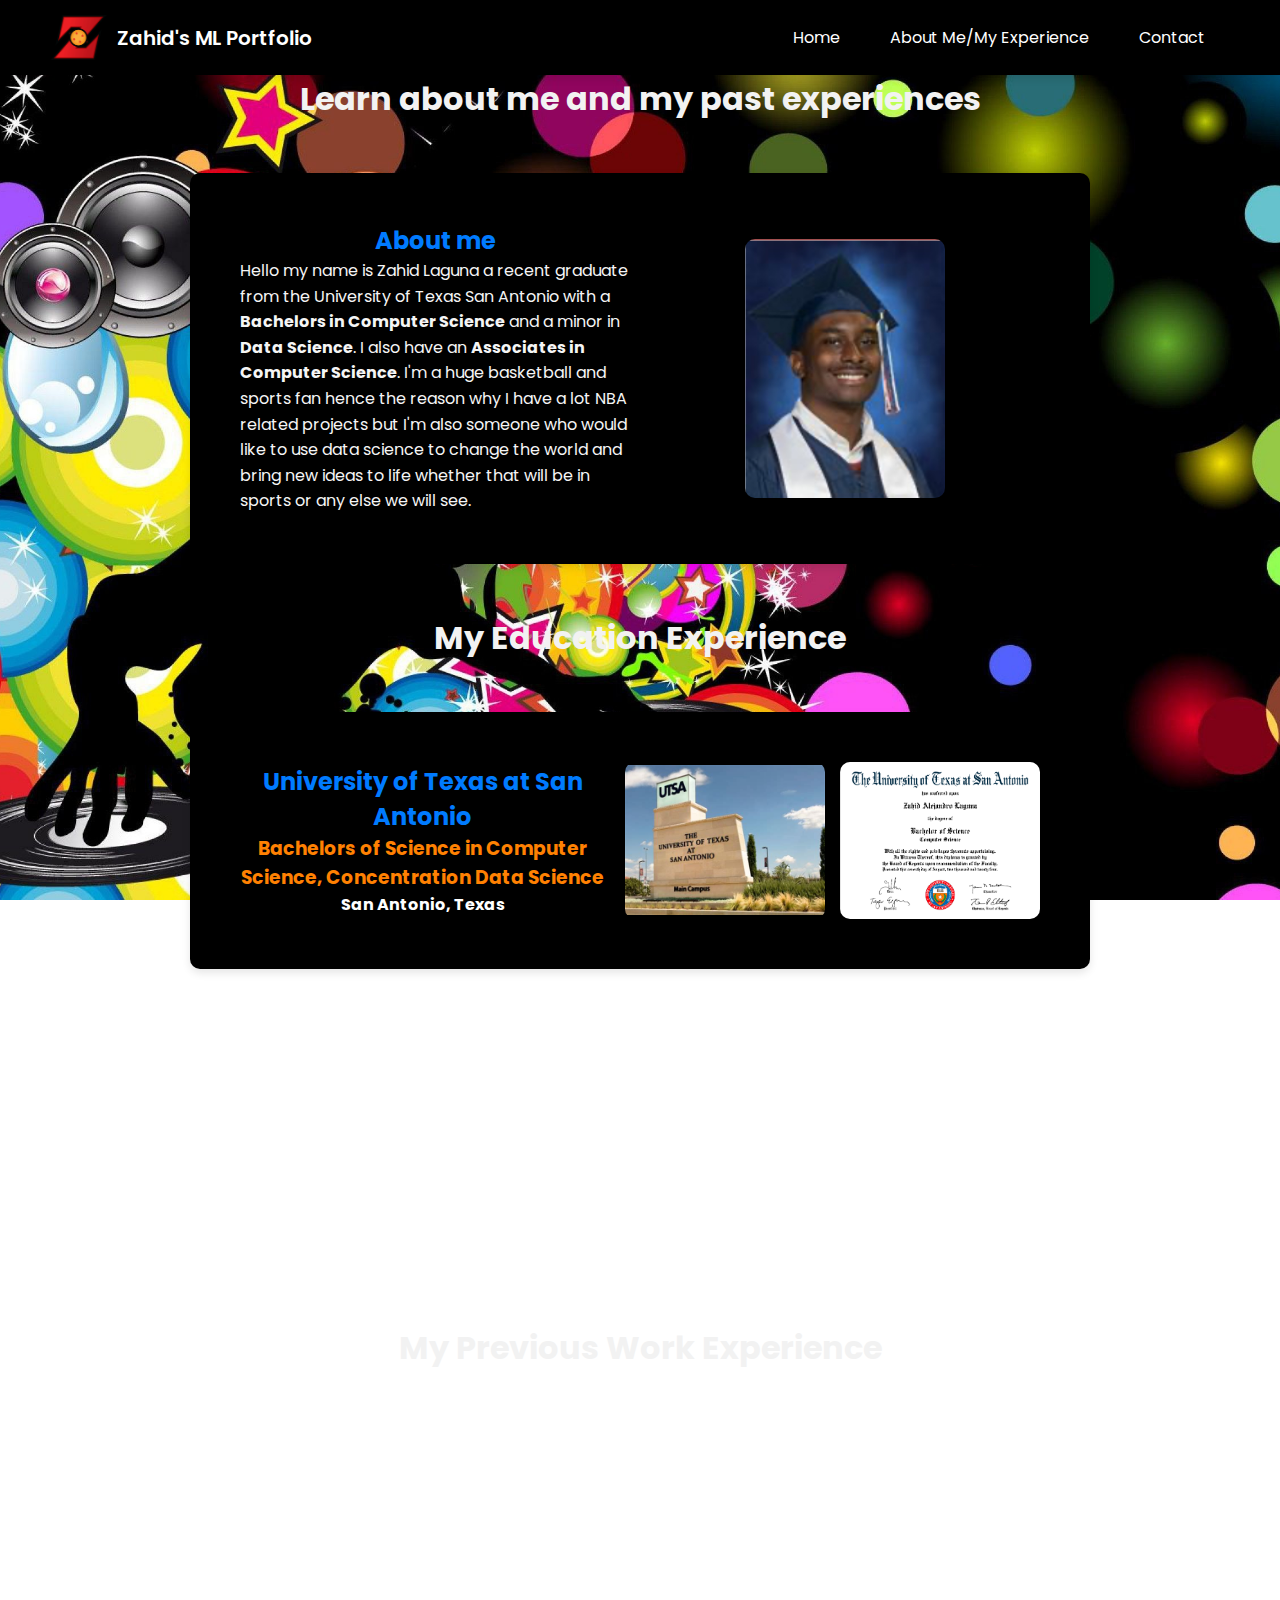
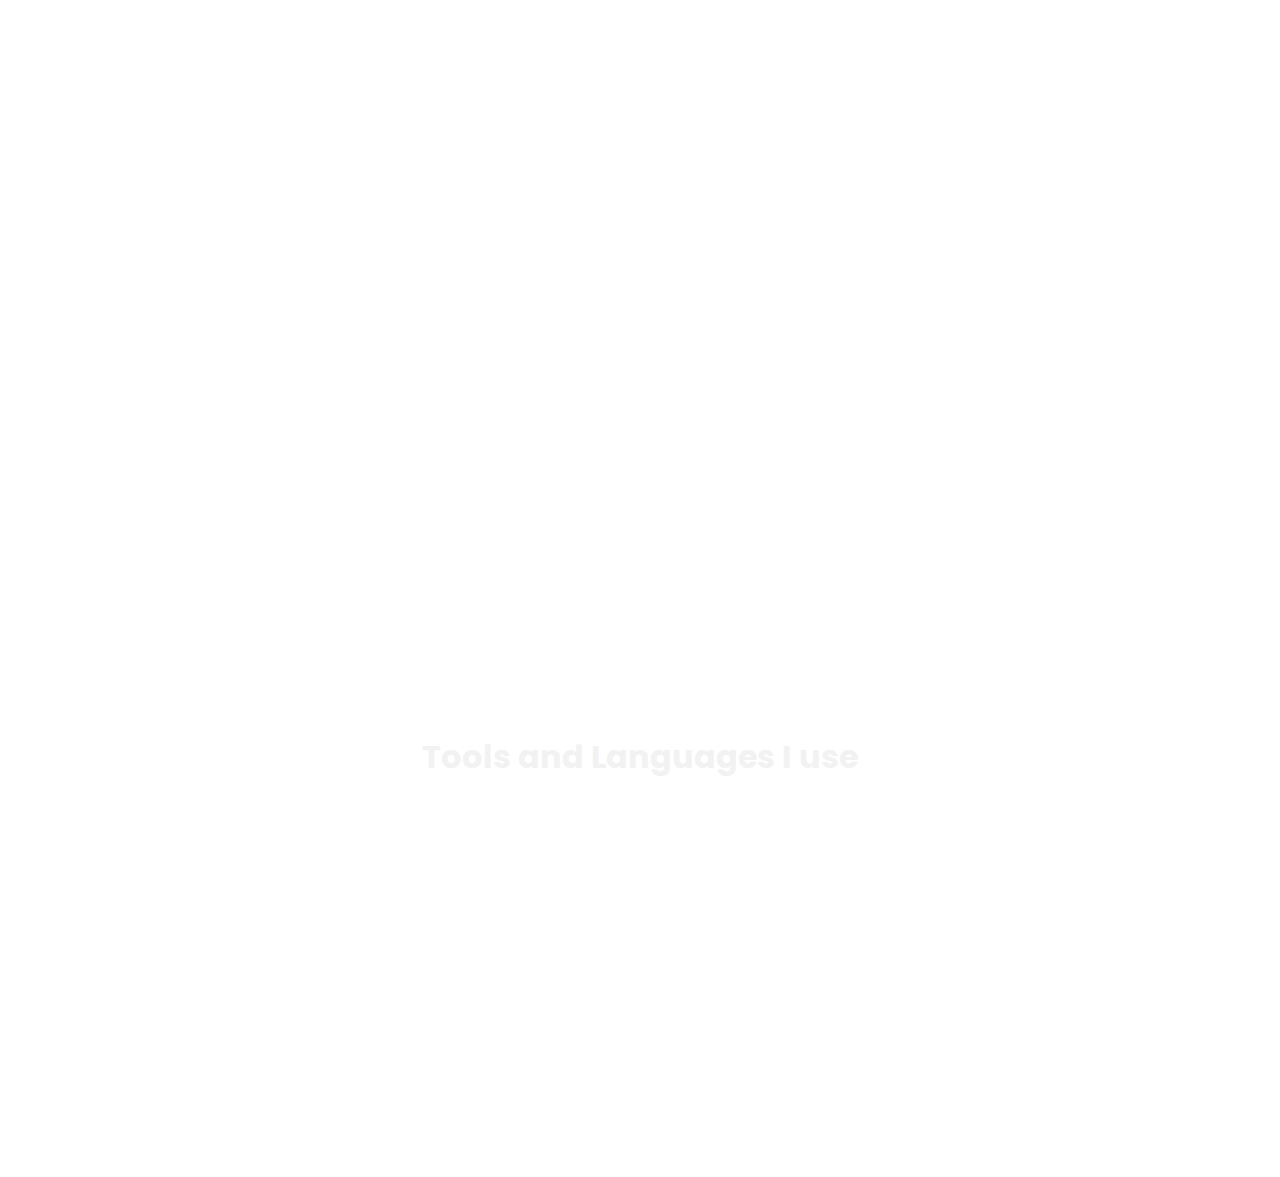
<file: aboutme.html>
<!DOCTYPE html>
<html lang="en">
<head>
    <meta charset="UTF-8">
    <meta name="viewport" content="width=device-width, initial-scale=1.0">
    <title>About Me - Zahid's ML Portfolio</title>
    <link rel="stylesheet" href="styling.css">
    <link href="https://fonts.googleapis.com/css2?family=Poppins:wght@300;400;600&display=swap" rel="stylesheet">
    <script defer src="script.js"></script>
</head>
<body>
    <nav class="navbar">
        <div class="logo">
            <img src="dragonballz.png" alt="Logo">
            <span>Zahid's ML Portfolio</span>
        </div>
        <ul class="nav-links">
            <li><a href="index.html">Home</a></li>
            <li><a href="aboutme.html">About Me/My Experience</a></li>
            <li><a href="contactcard.html">Contact</a></li>
        </ul>
    </nav>
    <h1>Learn about me and my past experiences</h1>
    <h2></h2>

    <section class="content-section">
        <div class="text-content">
            <h2>About me</h2>
            <p>Hello my name is Zahid Laguna a recent graduate from the University of Texas San Antonio with a <strong>Bachelors in Computer Science</strong> and a minor in <strong>Data Science</strong>. I also have an <strong>Associates in Computer Science</strong>. I'm a huge basketball and sports fan hence the reason why I have a lot NBA related projects but I'm also someone who would like to use data science to change the world and bring new ideas to life whether that will be in sports or any else we will see.</p>
        </div>
        <div class="image-content">
            <img src="IMG_6222 copy.jpg" alt="Modern Design">
        </div>
    </section>
    <h1>My Education Experience</h1>
    <section class="content-section">
        <div class="text-content">
            <h2>University of Texas at San Antonio</h2>
            <h3>Bachelors of Science in Computer Science, Concentration Data Science</h3>
            <h4>San Antonio, Texas</h4>
        </div>
        <div class="image-content">
            <img src="th-3176137254.jpeg" alt="UTSA">
            <img src="Bachelor_degree.png" alt="Modern Design">
        </div>
    </section>
    <section class="content-section">
        <div class="text-content">
            <h2>St. Phillip's College</h2>
            <h3>Associates of Science</h3>
            <h4>San Antonio, Texas</h4>
        </div>
        <div class="image-content">
            <img src="about-visit-617x347-1245663624.jpeg" alt="SPC">
            <img src="Associates_degree.png" alt="Modern Design">
        </div>
    </section>
    <h1>My Previous Work Experience</h1>
    <section class="content-section ">
        <div class="text-content">
            <h2>Data Science Intern - Research Innovations Inc (May 2024 - August 2024)</h2>
            <h3>San Antonio, Texas</h3>
        </div>
        <div class="image-content">
            <img src="rawImage-3632723856.jpeg" alt="Modern Design">
        </div>
        
        </div>
    </section>

    <section class="content-section ">
        <div class="text-content">
            <h2>Data Engineering and Analytics Intern - Atkinson Aeronautics & Technologies (August 2023 - October 2023)</h2>
            <h3>San Antonio, Texas</h3>
        </div>
        <div class="image-content">
            <img src="atkinson-aeronautics-and-technology-squarelogo-1648788520131-2502036313.png" alt="Modern Design">
        </div>
        </div>
    </section>

    <section class="content-section ">
        <div class="text-content">
            <h2>Data Science Intern - Army Software Factory (June 2022 - August 2023)</h2>
            <h3>Austin, Texas</h3>
        </div>
        <div class="image-content">
            <img src="6303dc9c626a103bde81cf81_SoftwareFactory-3486283568.png" alt="Modern Design">
            <img src="IMG_6628.jpg" alt="Modern Design">
        </div>
        </div>
    </section>
    <h1>Tools and Languages I use</h1>

    <div class="wrapper">
        <div class="left-scroll"><img src="python-logo-png-open-2000-2141662998.png" alt="Python"></div>
        <div class="left-scroll"><img src="tensorflow-logo-icon-956x1024-b3p0phpm-3372300878.png" alt="TensorFlow"></div>
        <div class="left-scroll"><img src="r-programming-language-icon-240517091.png" alt="Pandas"></div>
        <div class="left-scroll"><img src="mysql-5-logo-png-transparent-1896880250.png" alt="NumPy"></div>
        <div class="left-scroll"><img src="sql-icon-8-347587247.jpeg" alt="Scikit-Learn"></div>
        <div class="left-scroll"><img src="2f3276cb312ba4aabd3de53dc21a9903-3574546790.png" alt="Git"></div>
        <div class="left-scroll"><img src="56ea1849-1284-4645-8970-956de6e51c3c-4090733735.png" alt="Docker"></div>
        <div class="left-scroll"><img src="62e14245eb4d9a9dc054c181-689118824.png" alt="Linux"></div>
    </div>
    
    <div class="wrapper">
        <div class="right-scroll"><img src="621f8f94654abf384c30d63c-225060257.png" alt="R"></div>
        <div class="right-scroll"><img src="63065002ce321b529d375e07_2e261bcd-2979727037.png" alt="SQL"></div>
        <div class="right-scroll"><img src="excel-clipart-download-4134011177.png" alt="PyTorch"></div>
        <div class="right-scroll"><img src="logo-aws-png-7869-768x462-347078457.png" alt="JavaScript"></div>
        <div class="right-scroll"><img src="OpenCV_logo_black-3874605940.png" alt="TypeScript"></div>
        <div class="right-scroll"><img src="power-bi_logo_transparent-1994510438.png" alt="React"></div>
        <div class="right-scroll"><img src="logo-mongodb-png-mongodb-1600-1088122150.png" alt="Flask"></div>
        <div class="right-scroll"><img src="pytorch-logo-700x700-2048683422.png" alt="FastAPI"></div>
    </div>
    
    <div class="wrapper">
        <div class="left-scroll"><img src="uqphmd1y7opxpjim-360-3136019368.png" alt="Python"></div>
        <div class="left-scroll"><img src="349-3490136_anaconda-icon-anaconda-python-icon-1035069689.png" alt="TensorFlow"></div>
        <div class="left-scroll"><img src="6308b83261b3e2a522f01467-3190677369.png" alt="Pandas"></div>
        <div class="left-scroll"><img src="jupyter-2797649143.png" alt="NumPy"></div>
        <div class="left-scroll"><img src="logo-291824184.png" alt="Scikit-Learn"></div>
        <div class="left-scroll"><img src="1811108-1734432145.png" alt="Git"></div>
        <div class="left-scroll"><img src="Numpy-Logo-Vector.svg--2315526866.png" alt="Docker"></div>
        <div class="left-scroll"><img src="pandas_logo-2821901687.png" alt="Linux"></div>
    </div>

    <script src="script.js"></script>

</body>
</html>
</file>
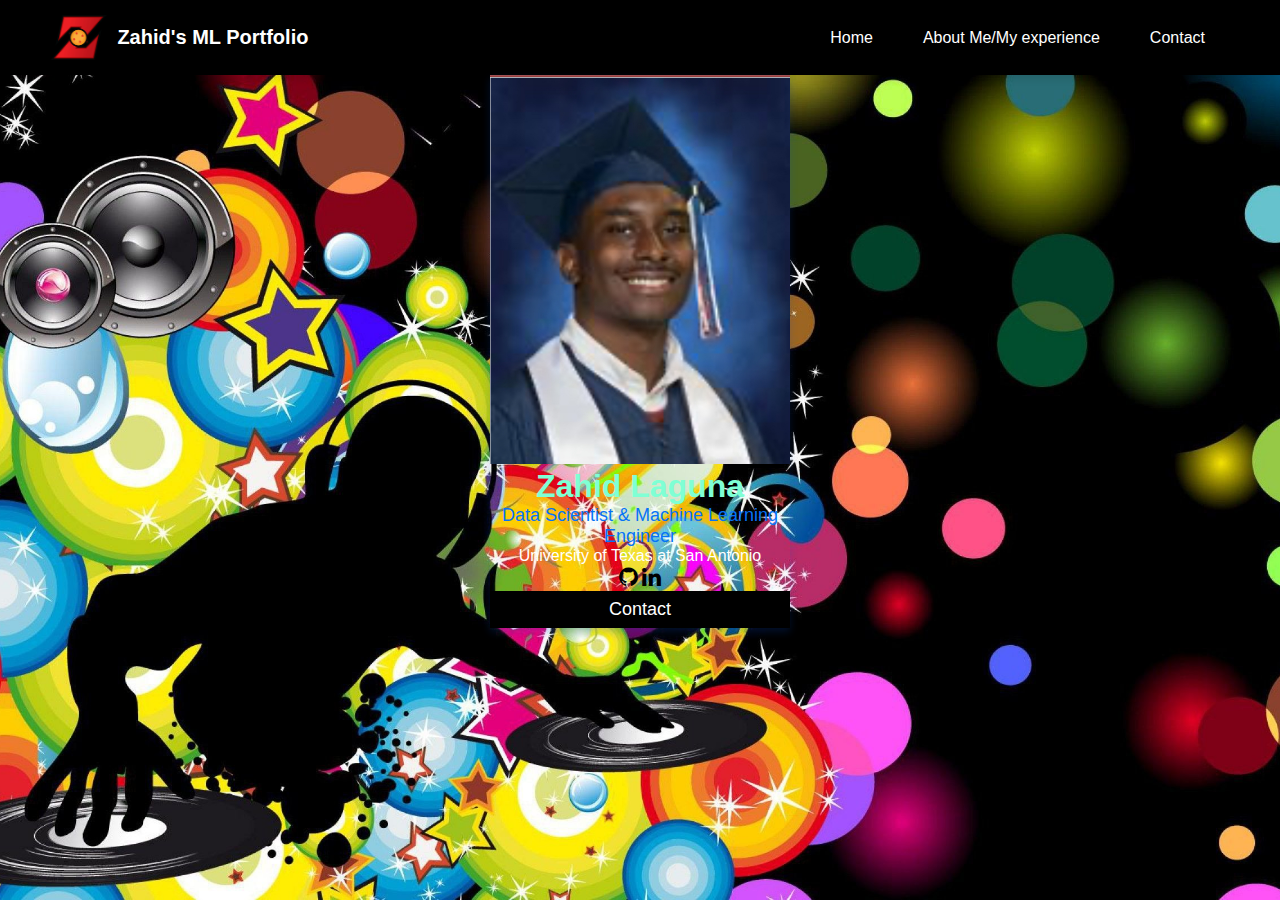
<file: contactcard.html>
<!DOCTYPE html>
<html lang="en">
<head>
    <meta charset="UTF-8">
    <meta name="viewport" content="width=device-width, initial-scale=1.0">
    <title>Contact Card</title>
    <link rel="stylesheet" href="styling.css">
    <link rel="stylesheet" href="https://cdnjs.cloudflare.com/ajax/libs/font-awesome/4.7.0/css/font-awesome.min.css">
    <script defer src="script.js"></script>
</head>
<body>
    <nav class="navbar">
        <div class="logo">
            <img src="dragonballz.png" alt="Logo">
            <span>Zahid's ML Portfolio</span>
        </div>
        <ul class="nav-links">
            <li><a href="index.html">Home</a></li>
            <li><a href="aboutme.html">About Me/My experience</a></li>
            <li><a href="contactcard.html">Contact</a></li>
        </ul>
    </nav>

    

    <div class="card">
    <img src="IMG_6222 copy.jpg" alt="Zahid" style="width:100%">
    <h1 class="contact">Zahid Laguna</h1>
    <p class="title">Data Scientist & Machine Learning Engineer</p>
    <p class="school">University of Texas at San Antonio</p>
    <a href="https://github.com/ZahidLaguna"><i class="fa fa-github"></i></a>
    <a href="https://www.linkedin.com/in/ZahidLaguna"><i class="fa fa-linkedin"></i></a>
    <button onclick="sendEmail()">Contact</button>
    </div>

    <script src="script.js"></script>
</body>
</html>
</file>
<file: styling.css>
* {
    margin: 0;
    padding: 0;
    box-sizing: border-box;
    font-family: 'Poppins', 'Segoe UI', sans-serif;
}

body {
    background-image: url("11136172-3651186843.jpeg");
    background-repeat: no-repeat;
    background-size: cover;
    background-position: center;
    background-attachment: fixed;
    color: white;
}

h1, h2, h3, h4 {
    text-align: center;
    font-family: 'Poppins', sans-serif;
}

h1 {
    color: rgb(242, 242, 242);
}

h2 {
    color: rgb(255, 255, 255);
}

h3 {
    color: #ff8102;
}

.navbar {
    display: flex;
    justify-content: space-between;
    align-items: center;
    padding: 15px 50px;
    background: linear-gradient(to right, #000000, #000000);
    box-shadow: 0 4px 8px rgba(0, 0, 0, 0.1);
}

.logo {
    display: flex;
    align-items: center;
}

.logo img {
    height: 45px;
    margin-right: 10px;
}

.logo span {
    font-size: 20px;
    font-weight: 600;
    color: #fff;
}

.nav-links {
    list-style: none;
    display: flex;
}

.nav-links li {
    margin: 0 15px;
}

.nav-links a {
    text-decoration: none;
    color: #fff;
    font-size: 16px;
    font-weight: 400;
    padding: 10px;
    transition: all 0.3s ease;
}

.nav-links a:hover {
    background: rgba(255, 255, 255, 0.2);
    border-radius: 5px;
}

@media (max-width: 768px) {
    .navbar {
        flex-direction: column;
        text-align: center;
        padding: 20px;
    }

    .nav-links {
        flex-direction: column;
        margin-top: 10px;
    }

    .nav-links li {
        margin: 8px 0;
    }
}

.content-section {
    display: flex;
    align-items: center;
    justify-content: space-between;
    padding: 50px;
    max-width: 900px;
    margin: 50px auto; 
    background: rgb(0, 0, 0);
    border-radius: 10px;
    box-shadow: 0 4px 8px rgba(0, 0, 0, 0.1);
    opacity: 0; 
    transform: translateX(-50px); 
    transition: opacity 1s ease-out, transform 1s ease-out;
}

.left {
    flex-direction: row-reverse;
    margin-left: auto;
    margin-right: auto;
    transform: translateX(50px); 
}

.show {
    opacity: 1 !important;
    transform: translateX(0) !important;
}

.text-content {
    flex: 1;
    padding-right: 20px;
}

.text-content h2 {
    font-size: 24px;
    color: #007bff;
}

.text-content p {
    font-size: 16px;
    line-height: 1.6;
    color: #f5f5f5;
}

.text-content a {
    color: aqua;
    text-decoration: none;
    font-weight: bold;
}

.text-content a:hover {
    text-decoration: underline;
}

.image-content {
    flex: 1;
    display: flex;
    justify-content: center;
    gap: 15px;
}

.image-content img {
    width: auto;
    max-width: 200px;
    border-radius: 10px;
    transition: transform 0.3s;
    object-fit: contain;
}

.image-content img:hover {
    transform: scale(1.05);
}

.media-content {
    flex: 1;
    display: flex;
    justify-content: center;
}

.media-content video {
    width: 100%;
    max-width: 400px;
    border-radius: 10px;
    box-shadow: 0 4px 8px rgba(0, 0, 0, 0.1);
}

@media (max-width: 768px) {
    .content-section {
        flex-direction: column;
        text-align: center;
        padding: 30px;
    }

    .left {
        flex-direction: column;
    }

    .text-content {
        padding-right: 0;
    }

    .image-content {
        justify-content: center;
    }

    .image-content img {
        max-width: 150px;
    }
}


.wrapper {
    margin-top: 2rem;
    width: 90%;
    max-width: 1536px;
    margin-inline: auto;
    height: 100px;
    position: relative;
    overflow: hidden;
    mask-image: linear-gradient(
        to right,
        rgba(0, 0, 0, 0),
        rgba(0, 0, 0, 1) 20%,
        rgba(0, 0, 0, 1) 80%,
        rgba(0, 0, 0, 0)
    );
}

@keyframes scrollLeft {
    to {
        left: -200px;
    }
}

@keyframes scrollRight {
    to {
        right: -200px;
    }
}

.left-scroll,
.right-scroll {
    width: 200px;
    height: 100px;
    position: absolute;
    animation-timing-function: linear;
    animation-duration: 30s;
    animation-iteration-count: infinite;
}

.left-scroll img,
.right-scroll img {
    width: 100%;
    height: 100%;
    object-fit: contain;
    border-radius: 6px;
}

.left-scroll {
    left: max(calc(200px * 8), 100%);
    animation-name: scrollLeft;
}

.right-scroll {
    right: max(calc(200px * 8), calc(100% + 200px));
    animation-name: scrollRight;
}

.left-scroll:nth-child(1) { animation-delay: -3.75s; }
.left-scroll:nth-child(2) { animation-delay: -7.5s; }
.left-scroll:nth-child(3) { animation-delay: -11.25s; }
.left-scroll:nth-child(4) { animation-delay: -15s; }
.left-scroll:nth-child(5) { animation-delay: -18.75s; }
.left-scroll:nth-child(6) { animation-delay: -22.5s; }
.left-scroll:nth-child(7) { animation-delay: -26.25s; }
.left-scroll:nth-child(8) { animation-delay: -30s; }

.right-scroll:nth-child(1) { animation-delay: -3.75s; }
.right-scroll:nth-child(2) { animation-delay: -7.5s; }
.right-scroll:nth-child(3) { animation-delay: -11.25s; }
.right-scroll:nth-child(4) { animation-delay: -15s; }
.right-scroll:nth-child(5) { animation-delay: -18.75s; }
.right-scroll:nth-child(6) { animation-delay: -22.5s; }
.right-scroll:nth-child(7) { animation-delay: -26.25s; }
.right-scroll:nth-child(8) { animation-delay: -30s; }

.wrapper:hover .left-scroll,
.wrapper:hover .right-scroll {
    animation-play-state: paused;
}

.card {
    box-shadow: 0 4px 8px 0 rgba(10, 79, 216, 0.2);
    max-width: 300px;
    margin: auto;
    text-align: center;
  }
  
  .title {
    color: rgb(6, 115, 247);
    font-size: 18px;
  }
  
  button {
    border: none;
    outline: 0;
    display: inline-block;
    padding: 8px;
    color: white;
    background-color: #000;
    text-align: center;
    cursor: pointer;
    width: 100%;
    font-size: 18px;
  }
  
  a {
    text-decoration: none;
    font-size: 22px;
    color: black;
  }
  
  button:hover, a:hover {
    opacity: 0.7;
  }
.school {
    color: #ffffff;
}

.contact {
    color: aquamarine;
}
</file>
